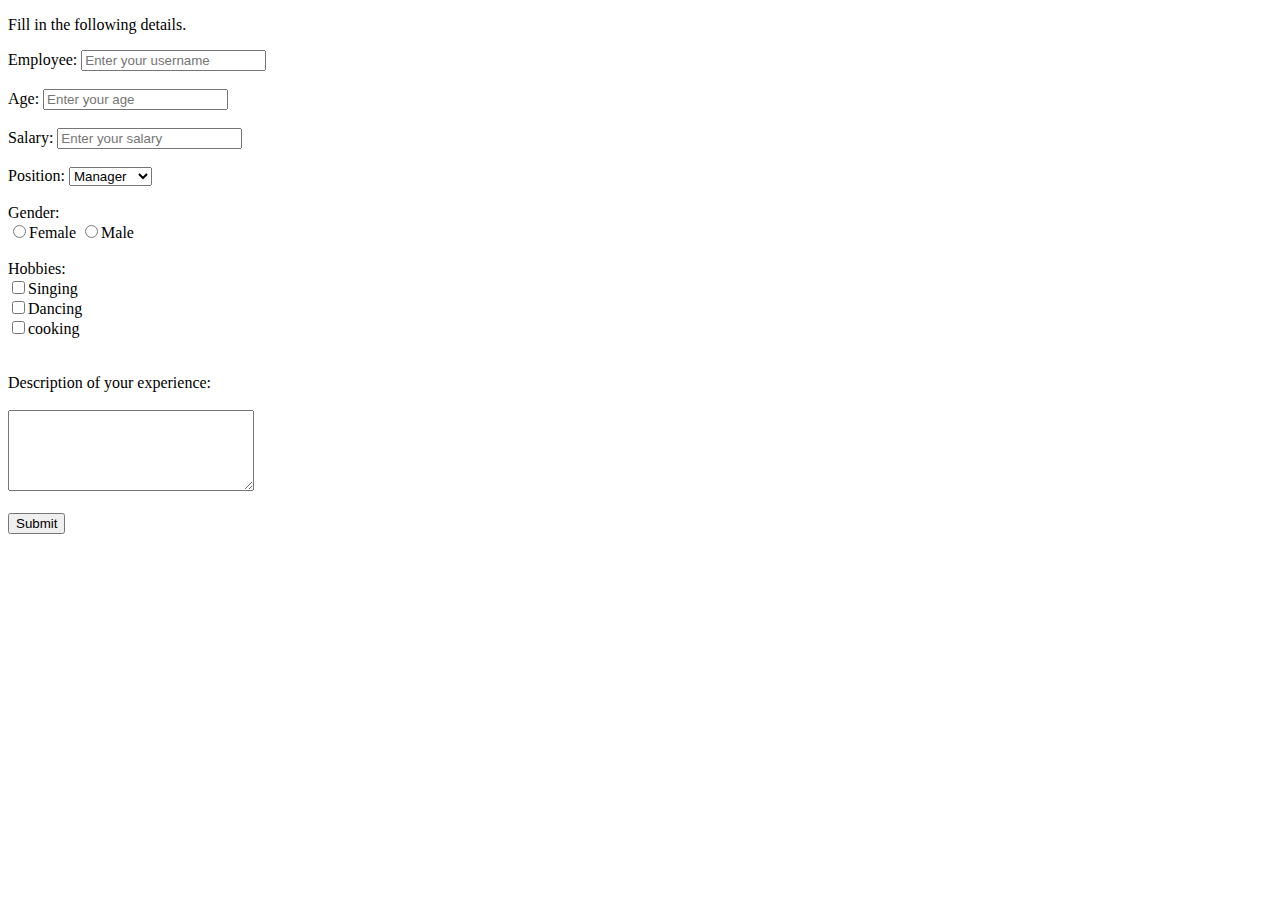
<file: form.html>
<!DOCTYPE html>
<html lang="en">
<head>
    <meta charset="UTF-8">
    <meta name="viewport" content="width=device-width, initial-scale=1.0">
    <title>Form</title>
</head>
<body>
    <form>
        <p>Fill in the following details.</p>
        Employee: <input type="text" name="username" placeholder="Enter your username">
        <br>
        <br>
        Age: <input type="number" name="age" placeholder="Enter your age" required>
        <br>
        <br>
        Salary: <input type="number" name="salary" placeholder="Enter your salary">
        <br>
        <br>
        Position: <select name="position">
        <option value="Manager"> Manager</option>
        <option value="HR"> HR</option>
        <option value="Developer">Developer</option>
    </select>
    <br>
    <br>
    Gender:
    <br>
    <input type="radio" name="Gender" value="Female">Female
    <input type="radio" name="Gender" value="Male">Male
    <br>
    <br>
    Hobbies:
    <br>
    <input type="checkbox">Singing <br>
    <input type="checkbox">Dancing <br>
    <input type="checkbox">cooking <br>
    <br>
    <br>
    Description of your experience:
    <br> <br>
    <textarea name="Description" rows="5" cols="28"> </textarea>
    <br>
    <br>
    <input type="submit">


        
    

        
        

    </form>
    
</body>
</html>
</file>
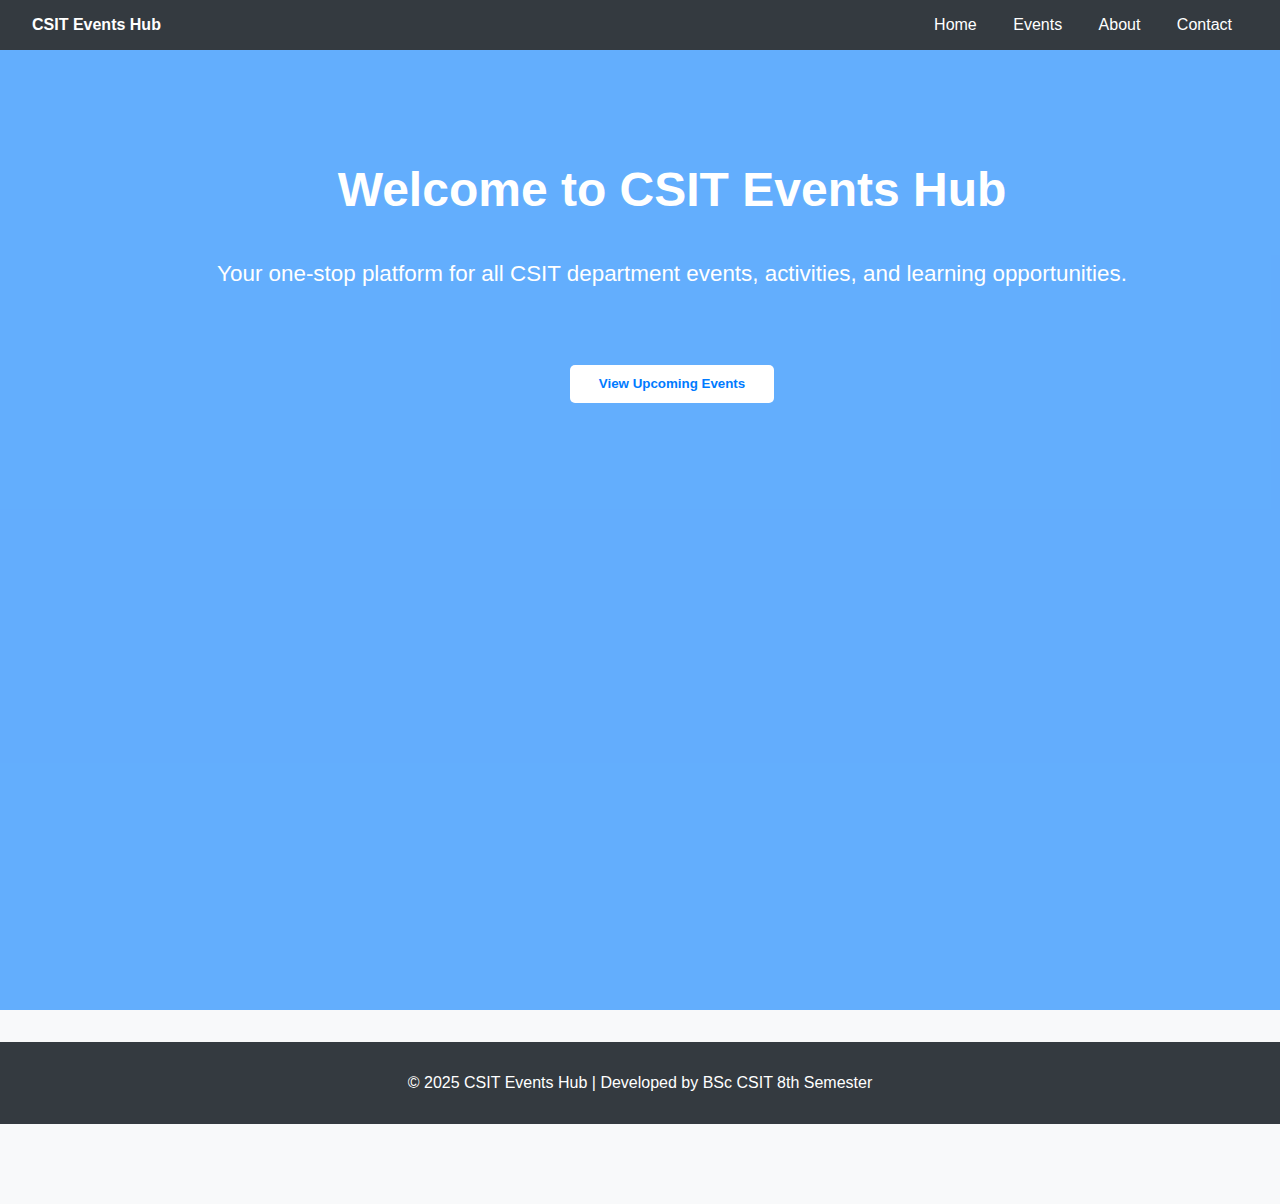
<file: n.html>
<!DOCTYPE html>
<html lang="en">
<head>
  <meta charset="UTF-8" />
  <meta name="viewport" content="width=device-width, initial-scale=1.0" />
  <title>CSIT Events Hub</title>
  <style>
    body { font-family: Arial, sans-serif; margin: 0; padding: 0; background: #f8f9fa; }
    header { background: #343a40; color: #fff; padding: 1rem 2rem; display: flex; justify-content: space-between; align-items: center; }
    nav a { color: white; margin: 0 1rem; text-decoration: none; position: relative; }
    nav a:hover, nav a.active { text-decoration: underline; }
    .hero {
      background: url('https://images.unsplash.com/photo-1556745753-b2904692b3cd') no-repeat center center/cover;
      color: white;
      padding: 5rem 2rem;
      text-align: center;
      position: relative;
      height:800px;
      width: 100%;
    }
    .hero::after {
      content: '';
      position: absolute;
      top: 0; left: 0; right: 0; bottom: 0;
      background: rgba(0, 123, 255, 0.6);
      z-index: 1;
    }
    .hero-content {
      position: relative;
      z-index: 2;
    }
    .hero h1 { margin-bottom: 0.5rem; font-size: 3rem; }
    .hero p { font-size: 1.4rem; max-width: 1000px; margin: 0 auto; }
    .hero button {
      margin-top: 1.5rem; padding: 0.7rem 1.8rem;
      background: white; color: #007bff;
      border: none; border-radius: 5px;
      font-weight: bold; cursor: pointer;
    }
    .hero button:hover {
      background: #e2e6ea;
    }
    .footer { background: #343a40; color: white; text-align: center; padding: 1rem; margin-top: 2rem; margin-bottom:5rem;  }
  </style>
</head>
<body>
  <header>
    <div><strong>CSIT Events Hub</strong></div>
    <nav>
      <a href="home.html">Home</a>
      <a href="events.html">Events</a>
      <a href="about.html">About</a>
      <a href="contact.html">Contact</a>
    </nav>
  </header>

  <section class="hero">
    <div class="hero-content">
      <h1>Welcome to CSIT Events Hub</h1>
      <br>
      <br>
      <p>Your one-stop platform for all CSIT department events, activities, and learning opportunities.</p><br>
      <br><br>

      <button onclick="window.location.href='events.html'">View Upcoming Events</button>
    </div>
  </section>

  <footer class="footer">
    <p>&copy; 2025 CSIT Events Hub | Developed by BSc CSIT 8th Semester</p>
  </footer>
</body>
</html>
</file>
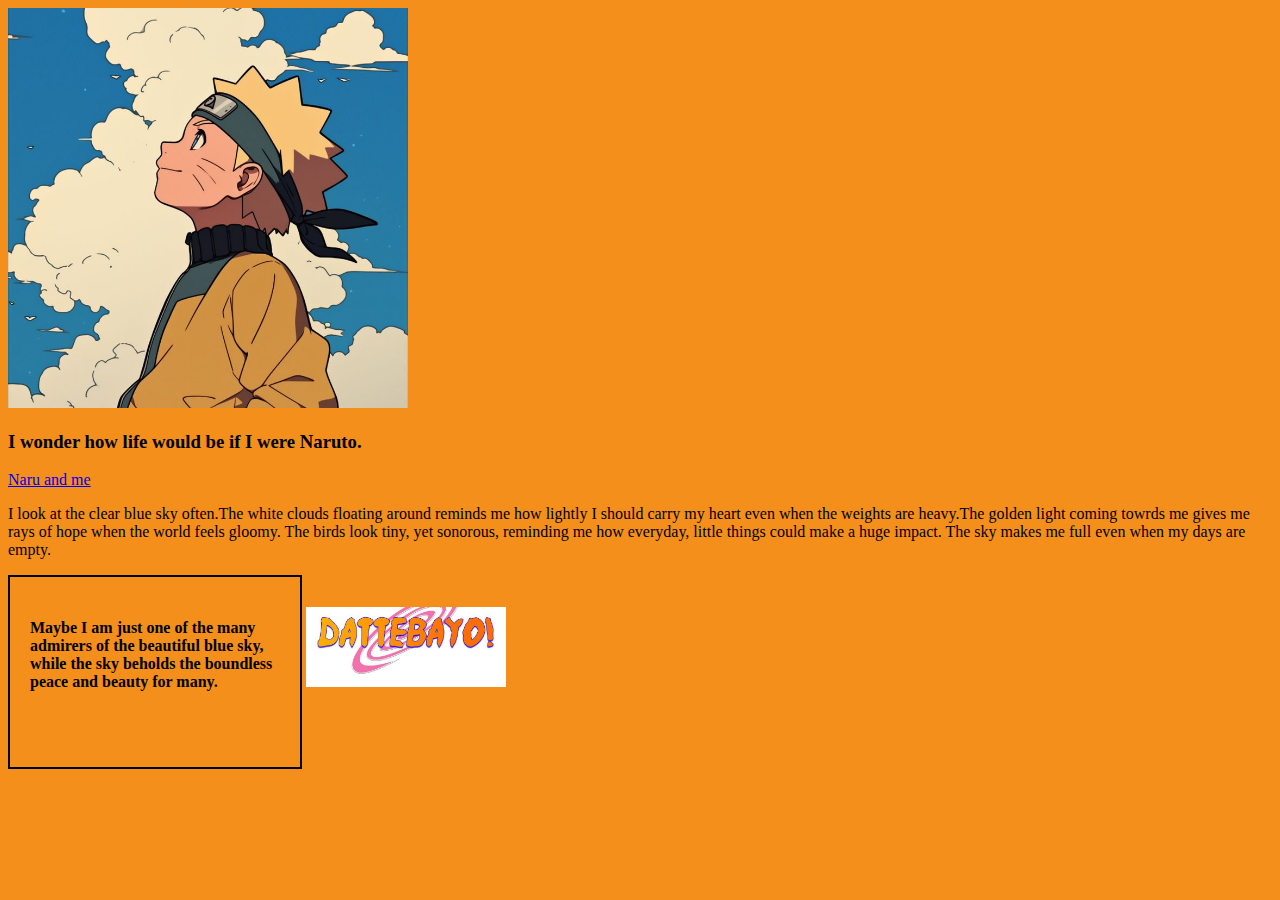
<file: Naru.html>
<!DOCTYPE html>
<html lang="en">
<head>
    <meta charset="UTF-8">
    <meta name="viewport" content="width=device-width, initial-scale=1.0">
    <title>The world through my eyes</title>
    <link rel="stylesheet" href="Naru.css">
</head>
<style>
    #two{
        height: 150px;
        width: 250px;
        border: 2px solid black;
        padding: 20px;
        display: inline-block;

    }
    #three{
        height: 80px;
        width: 200px;
        display: inline-block;
    }
</style>
<body>
     <div id="one" style="height:400px;width:400px;display: inline-block;">
        <img src="ak.jpg" alt="Naruto" style="height: 100%;width: 100%;object-fit: cover">
     </div>
     <h3>I wonder how life would be if I were Naruto.</h3>
     <a href="NextNaru.html">Naru and me</a>
     <p>I look at the clear blue sky often.The white clouds floating around reminds me how lightly I should carry my heart even when the weights are heavy.The golden light coming towrds me gives me rays of hope when the world feels gloomy. The birds look tiny, yet sonorous, reminding me how everyday, little things could make a huge impact. The sky makes me full even when my days are empty.</p>
     <div id="two"> <h4> Maybe I am just one of the many admirers of the beautiful blue sky, while the sky beholds the boundless peace and beauty for many.</h4></div>
      <div id="three">
    <img src="datt.jpg" alt="Dattebayo" style="height: 100%;width: 100%;object-fit: cover;">
     </div>

</body>
</html>
</file>
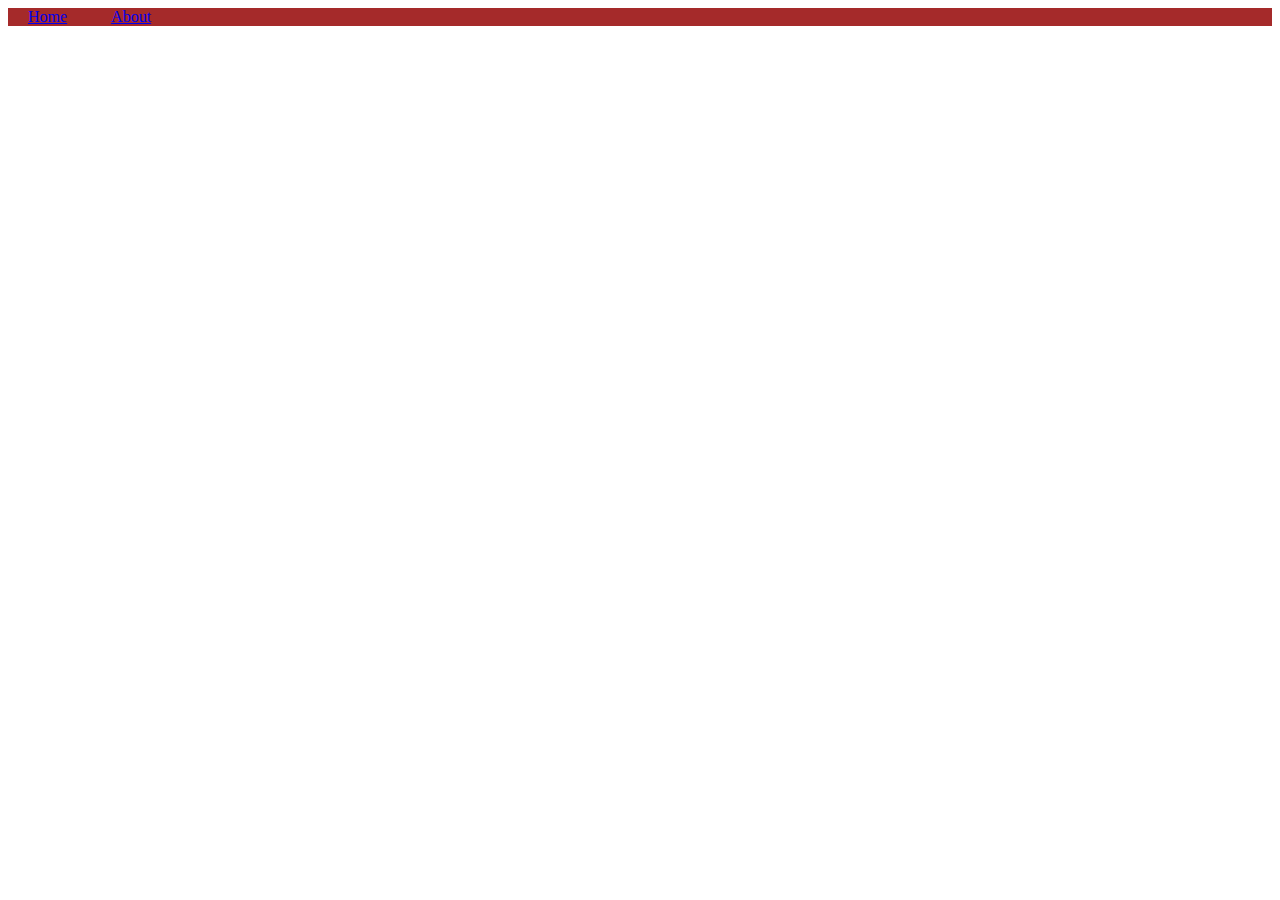
<file: nav.html>
<!DOCTYPE html>
<html lang="en">
<head>
    <meta charset="UTF-8">
    <meta name="viewport" content="width=device-width, initial-scale=1.0">
    <title>Navbar</title>
</head>
<style>
   a{
    padding: 20px;
   }
   #A{
    background-color: brown;
   }
</style>
<body>
    <nav>
        <div id="A" height="100px" width="100px">
            <a href="Home.html">Home</a>
            <a href="About.html">About</a>
        </div>
       

    </nav>
    
</body>
</html>
</file>
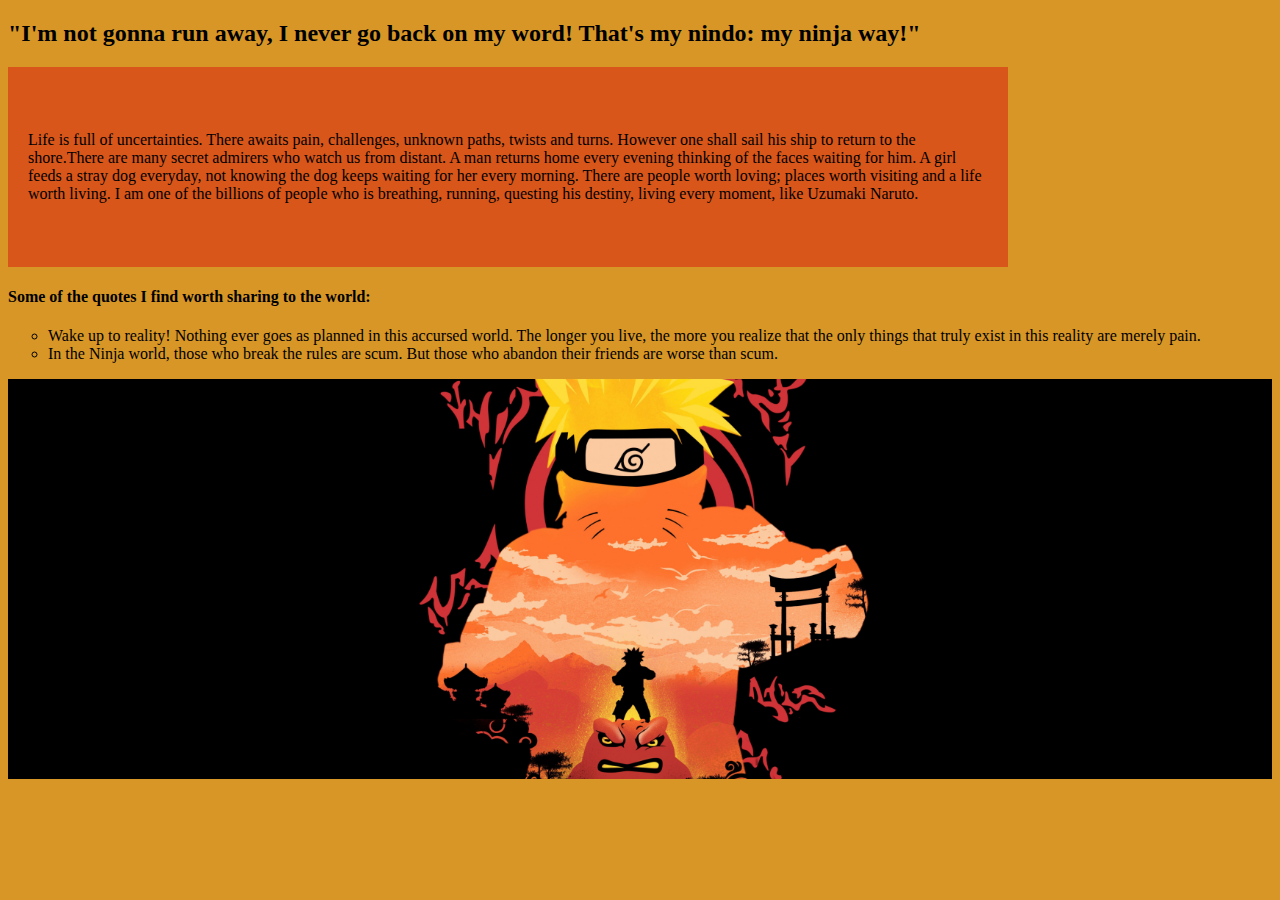
<file: NextNaru.html>
<!DOCTYPE html>
<html lang="en">
<head>
    <meta charset="UTF-8">
    <meta name="viewport" content="width=device-width, initial-scale=1.0">
    <title>Naru and ME</title>
</head>
<style>
    body{
        background-color: rgb(215, 150, 38);
    }
    p{
        padding: 20px;
    }

</style>
<body>

 <h2>"I'm not gonna run away, I never go back on my word! That's my nindo: my ninja way!"</h2>
 <div style="height: 200px; width:1000px;align-content: center;background-color: rgb(216, 86, 25);">
 <p>Life is full of uncertainties. There awaits pain, challenges, unknown paths, twists and turns. However one shall sail his ship to return to the shore.There are many secret admirers who watch us from distant. A man returns home every evening thinking of the faces waiting for him. A girl feeds a stray dog everyday, not knowing the dog keeps waiting for her every morning. There are people worth loving; places worth visiting and a life worth living. I am one of the billions of people who is breathing, running, questing his destiny, living every moment, like Uzumaki Naruto.</p>
 </div>
  <h4>Some of the quotes I find worth sharing to the world:</h4>
 <ul type="circle">
    <li>Wake up to reality! Nothing ever goes as planned in this accursed world. The longer you live, the more you realize that the only things that truly exist in this reality are merely pain.</li>
    <li>In the Ninja world, those who break the rules are scum. But those who abandon their friends are worse than scum.</li>
    </ul>
 <div style="height: 400px;width: 100%;">
    <img src="i.png" alt="Uzumaki" style="height: 100%; width: 100%;object-fit: cover;">
 </div>



  
</body>
</html>
</file>
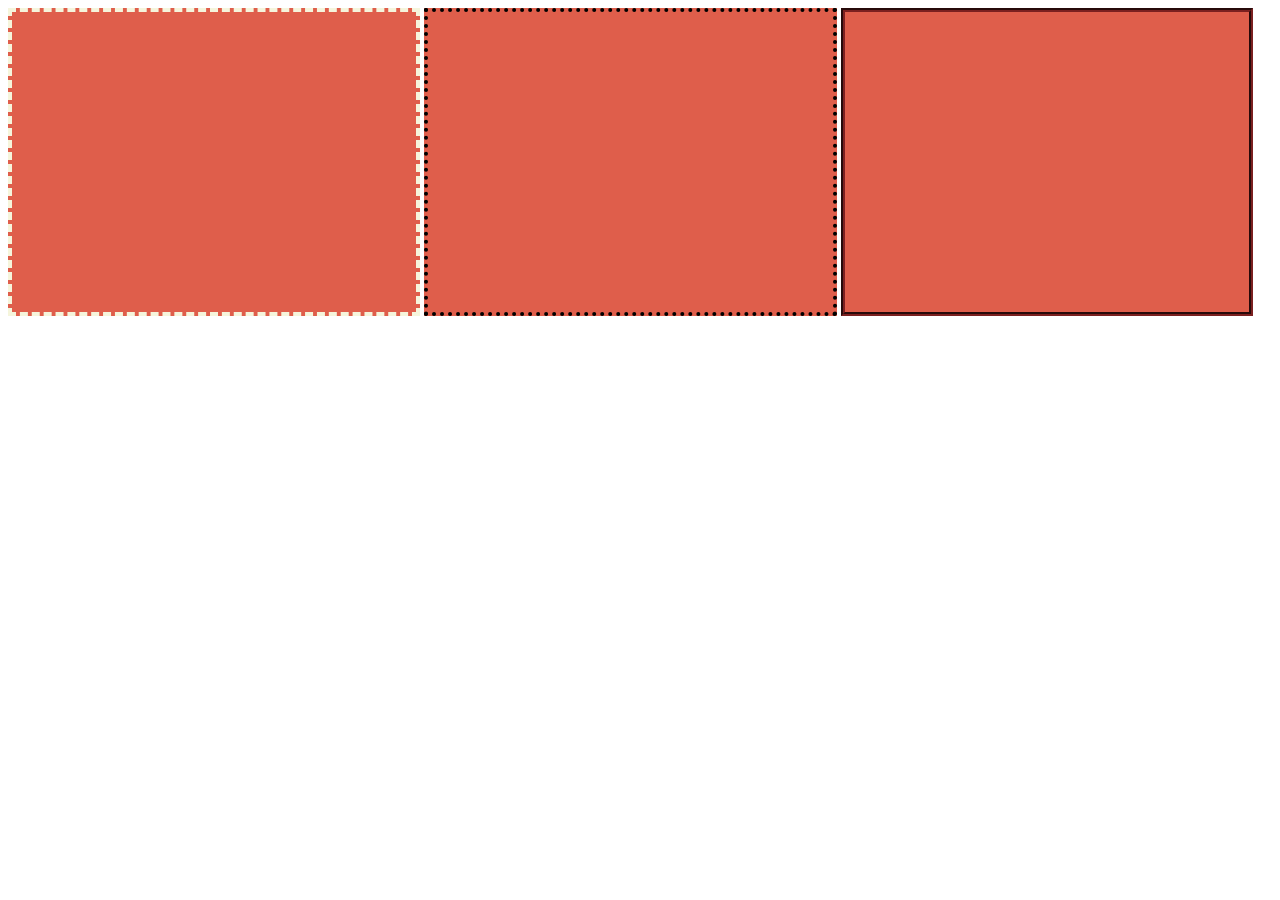
<file: web.html>
<!DOCTYPE html>
<html lang="en">
<head>
    <meta charset="UTF-8">
    <meta name="viewport" content="width=device-width, initial-scale=1.0">
    <title></title>
    <link rel="stylesheet" href="style.css">
</head>
<body>
    <div id="box1" class="box"></div>
    <div id="box2" class="box"></div>
    <div id="box3" class="box"></div>
</body>
</html>
</file>
<file: Naru.css>
body{
    background-color: rgb(244, 143, 28);
}
</file>
<file: style.css>
.box{
    display:inline-block;
    height:300px;
    width: 32%;
    background-color: rgb(223, 94, 75);
}
#box1{
    border-width: 4px;
    border-style: dashed;
    border-color: beige;
    background-repeat: no-repeat;

}
#box2{
    border-width: 4px;
    border-style: dotted;
    border-color:black;
}
#box3{
    border-width: 4px;
    border-style:groove;
    border-color:rgb(123, 32, 32);
}
</file>
